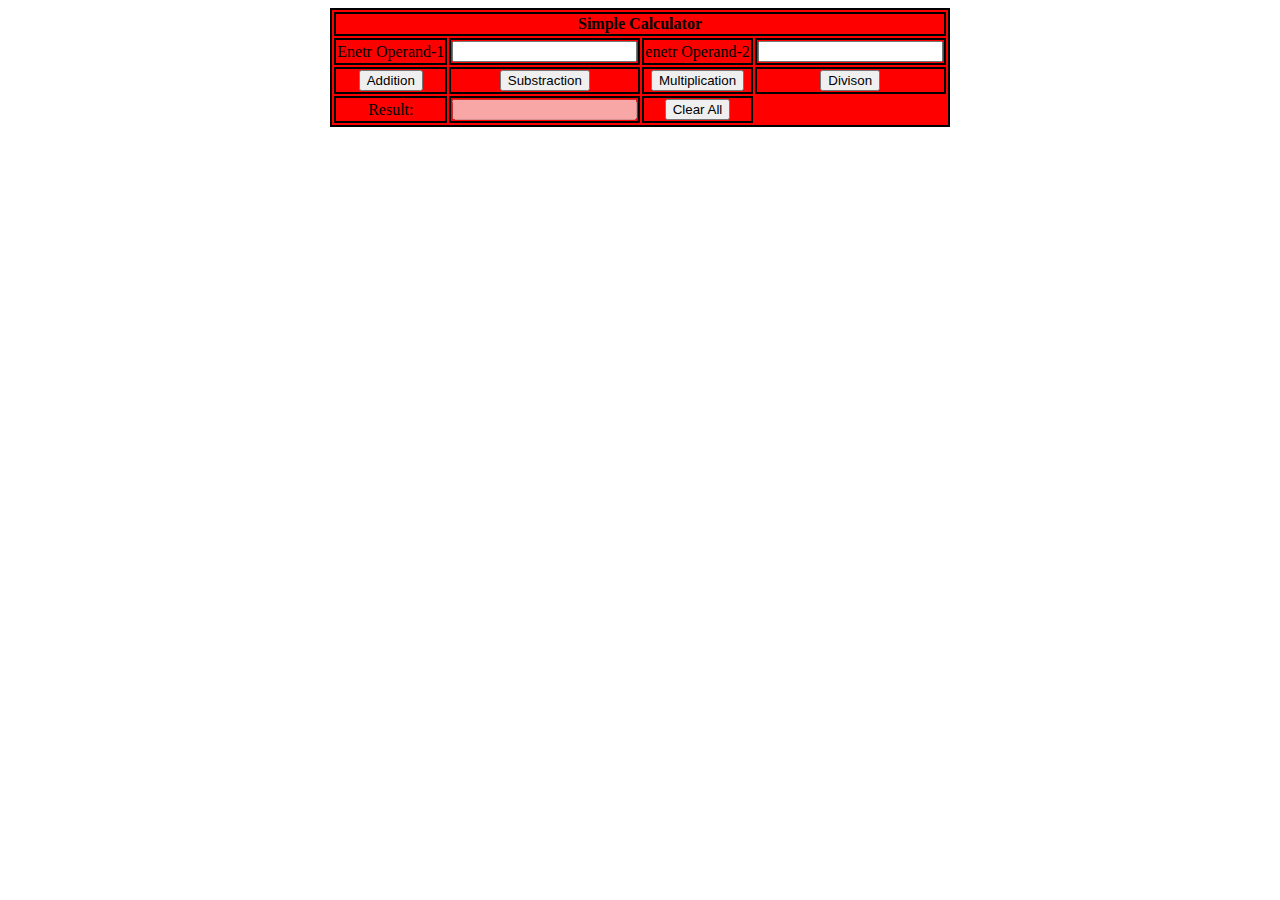
<file: Project 1/index.html>
<!DOCTYPE html>
<html lang="en">

<head>
    <meta charset="UTF-8">
    <meta http-equiv="X-UA-Compatible" content="IE=edge">
    <meta name="viewport" content="width=device-width, initial-scale=1.0">
    <title>Experiment-1</title>
    <style type="text/CSS">
        table,td,th{
            border: 2px solid;
            text-align: center;
            background-color:red;
            margin: auto;
        }
        input{
            text-align: center;
        }
    </style>
    <script type="text/javascript">
        function calc(clicked_id) {
            var v1 = parseFloat(document.getElementById("value1").value);
            var v2 = parseFloat(document.getElementById("value2").value);
            if (isNaN(v1) || isNaN(v2))
                alert("Please enter a valid number");
            else if (clicked_id == "add")
                document.getElementById("answer").value = v1 + v2;
            else if (clicked_id == "sub")
                document.getElementById("answer").value = v1 - v2;
            else if (clicked_id == "mul")
                document.getElementById("answer").value = v1 * v2;
            else if (clicked_id == "div")
            {
                if(v2==0)
                {
                    alert("Please Enter a Non Zero Denominator");
                    location.reload();
                }
                else
                    document.getElementById("answer").value=v1/v2;
            }

        }
        function cls()
        {
            value1.value="0";
            value2.value="0";
            answer.value="";
        }
    </script>
</head>
<body>
   <table>
       <tr>
           <th colspan="4">Simple Calculator</th>
       </tr>
       <tr>
           <td>Enetr Operand-1</td>
           <td> <input type="text" id="value1" value=""0/></td>
           <td>enetr Operand-2</td>
           <td><input type="text" id="value2" value=""0/></td>
       </tr>
       <tr>
           <td><input type="button" value="Addition" id="add" onclick="calc(this.id)"/></td>
           <td><input type="button" value="Substraction" id="Sub" onclick="calc(this.id)"/></td>
           <td><input type="button" value="Multiplication" id="mul" onclick="calc(this.id)"/></td>
           <td colspan="2"><input type="button" value="Divison" id="div" onclick="calc(this.id)"/></td>
       </tr>
       <tr>
           <td>Result:</td>
           <td><input type="text" id="answer" value="" disabled/></td>
           <td><input type="button" value="Clear All" id="cls" onclick="cls(this.id)"/></td>
       </tr>
   </table>
</body>

</html>
</file>
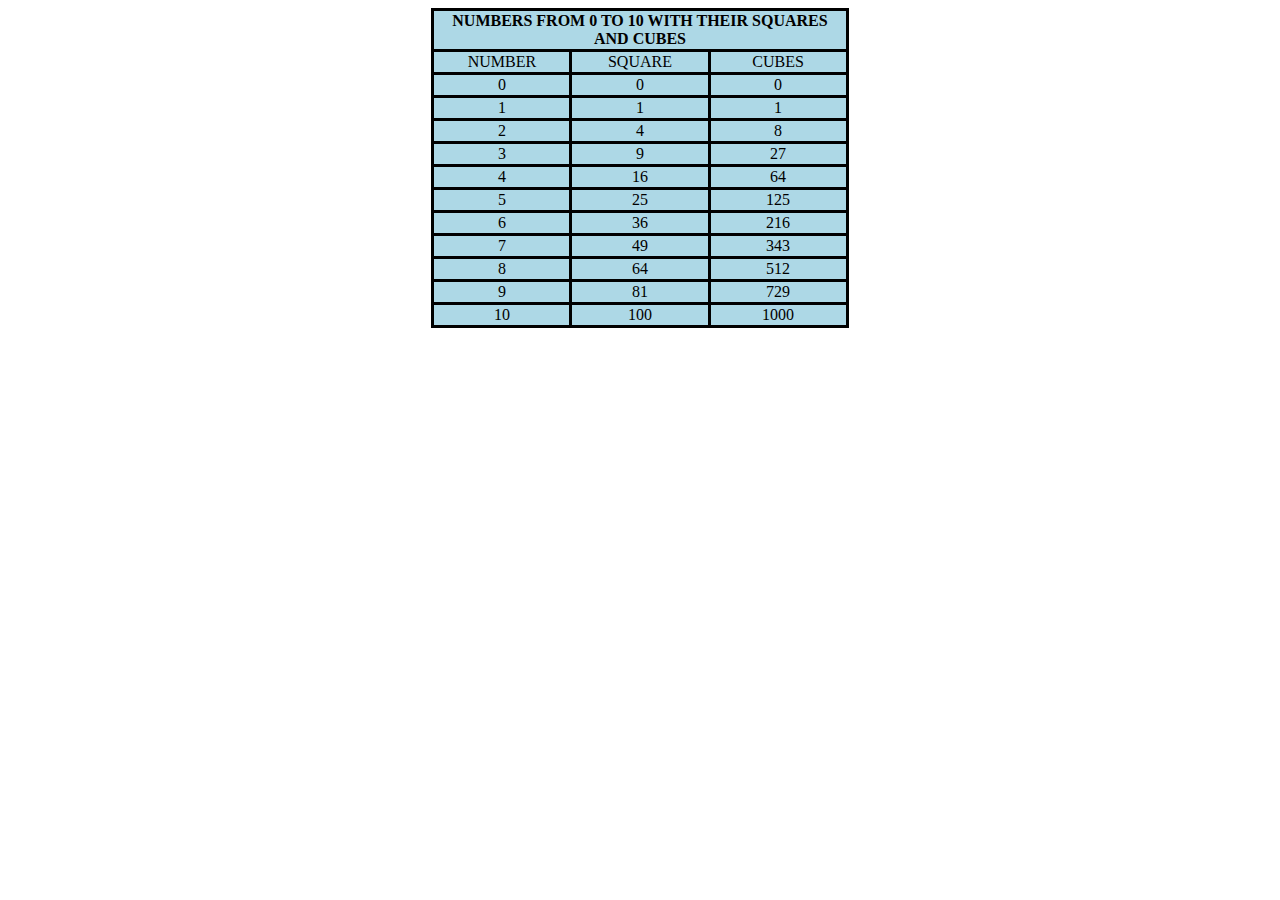
<file: Project-2/index.html>
<!DOCTYPE html>
<html lang="en">
<head>
    <meta charset="UTF-8">
    <meta http-equiv="X-UA-Compatible" content="IE=edge">
    <meta name="viewport" content="width=device-width, initial-scale=1.0">
    <title>Squares and Cubes</title>
    <style type="text/CSS">
         table,td,th{
             background-color:lightblue ;
             border: solid black;
             text-align: center;
             border-collapse: collapse;
             width: 33%;
             margin: auto;
             
         }
         
         #blink{
            margin: 0;
            padding: 0;
            text-align: center;
            position: absolute;
            top: 50%;
            left: 50%;
            transform: translateX(-50%) translateY(-50%);
            color: blueviolet;
            
         }
    </style>
</head>
<body>
    <table border="1" align="center">
         <tr>
            <th colspan="3">NUMBERS FROM 0 TO 10 WITH THEIR SQUARES AND CUBES</th>
        </tr>
        <tr>
            <td align="center">NUMBER</td>
            <td align="center">SQUARE</td>
            <td align="center">CUBES</td>
        </tr>
        <h1 id="blink">
            Assignment-2 Challenge Compelted
        </h1>
        <script type="text/javascript">
            for(var i=0;i<=10;i++)
            {
                document.write("<tr align='center'><td>"+i+"</td><td>"+i*i+"</td><td>"+i*i*i+"</td></tr>")
            }
            timer();
            function timer(){
                let blink = document.getElementById("blink");
                blink.style.opacity = blink.style.opacity == 0 ? 1 : 0;
                setTimeout(timer,500);
            }
        </script>
        
        
    </table>
</body>
</html>
</file>
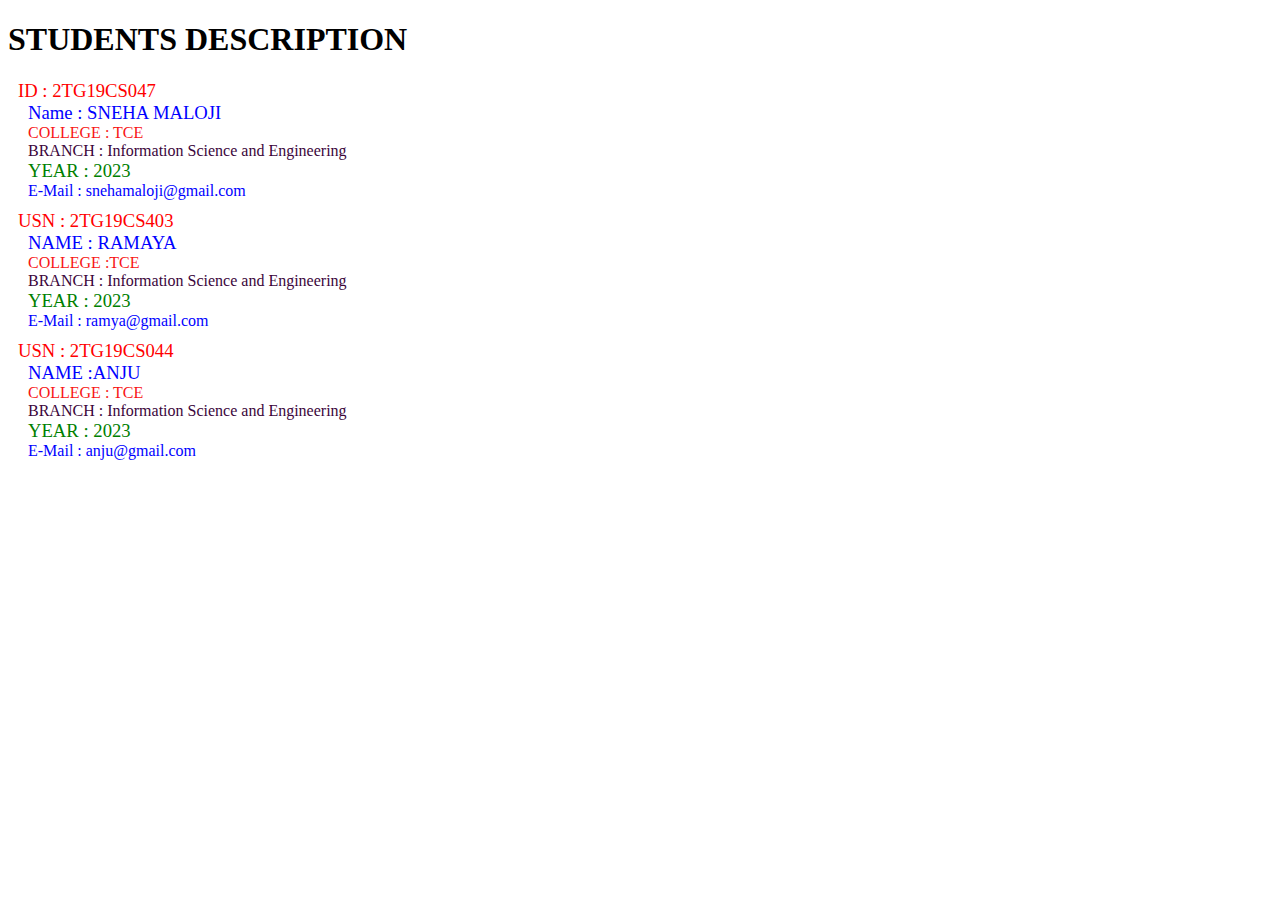
<file: Project-5/index.html>
<?xml-stylesheet type="text/css" href="prog5.css"?>

<!DOCTYPE HTML>

<html>

    <head>
        <h1> STUDENTS DESCRIPTION </h1>
        <style>
         student {
        display: block;
        margin-top: 10px;
        color: Navy;
    }

USN {
        display: block;
        margin-left: 10px;
        font-size: 14pt;
        color: Red;
    }

name {
        display: block;
        margin-left: 20px;
        font-size: 14pt;
        color: Blue;
    }

college {
        display: block;
        margin-left: 20px;
        font-size: 12pt;
        color: rgb(248, 21, 21);
    }

branch {
        display: block;
        margin-left: 20px;
        font-size: 12pt;
        color: rgb(59, 5, 59);
    }

year {
        display: block;
        margin-left: 20px;
        font-size: 14pt;
        color: Green;
    }

e-mail {
        display: block;
        margin-left: 20px;
        font-size: 12pt;
        color: Blue;
    }

        </style>
    </head>

    <students>
        <student>
            <USN>ID : 2TG19CS047</USN>
            <name>Name : SNEHA MALOJI</name>
            <college>COLLEGE : TCE</college>
            <branch>BRANCH : Information Science and Engineering</branch>
            <year>YEAR : 2023</year>
            <e-mail>E-Mail : snehamaloji@gmail.com</e-mail>
        </student>
        <student>
            <USN>USN : 2TG19CS403 </USN>
            <name>NAME : RAMAYA </name>
            <college>COLLEGE :TCE</college>
            <branch>BRANCH : Information Science and Engineering</branch>
            <year>YEAR : 2023</year>
            <e-mail>E-Mail : ramya@gmail.com</e-mail>
        </student>
        <student>
            <USN>USN : 2TG19CS044</USN>
            <name>NAME :ANJU</name>
            <college>COLLEGE : TCE</college>
            <branch>BRANCH : Information Science and Engineering</branch>
            <year>YEAR : 2023</year>
            <e-mail>E-Mail : anju@gmail.com</e-mail>
        </student>
    </students>
    
</html>
</file>
